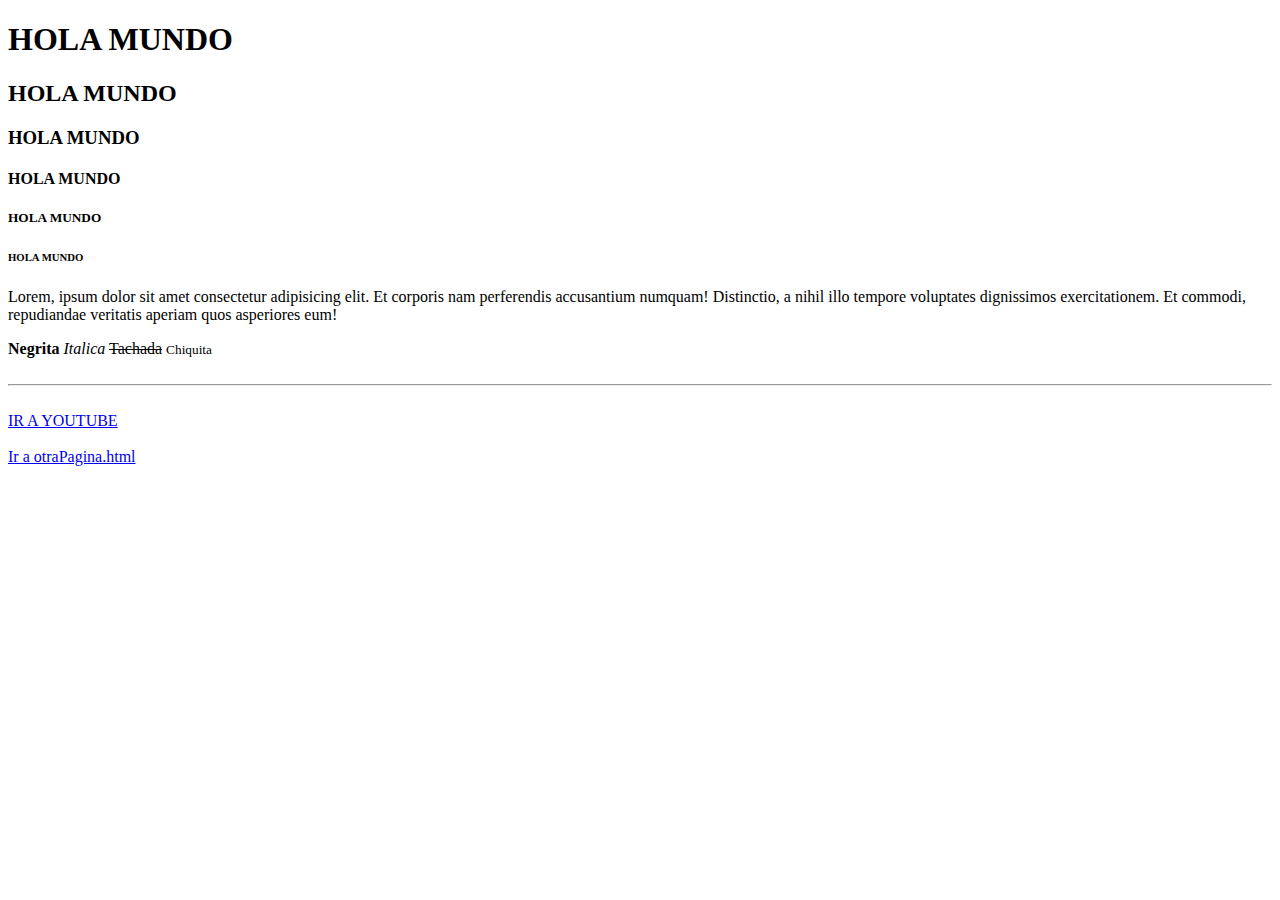
<file: HTML/index.html>
<!DOCTYPE html>
<html lang="en">
<head>
    <meta charset="UTF-8">
    <meta http-equiv="X-UA-Compatible" content="IE=edge">
    <meta name="viewport" content="width=device-width, initial-scale=1.0">
    <meta name="keywords" content="harina, leche, huevo">
    <meta name="description" content="Esta es mi primera página en HTML, recién estoy aprendiendo.">
    <meta name="author" content="Ramiro Cofreces">
    <meta name="copyright" content="Página Web Inc.">
    <link rel="icon" href="scream.ico">
    <title>HTML</title>
</head>
<body>

    <div>
        <h1>HOLA MUNDO</h1>
        <h2>HOLA MUNDO</h2>
        <h3>HOLA MUNDO</h3>
        <h4>HOLA MUNDO</h4>
        <h5>HOLA MUNDO</h5>
        <h6>HOLA MUNDO</h6>
    </div>

    <p>
        Lorem, ipsum dolor sit amet consectetur adipisicing elit. Et corporis nam perferendis accusantium numquam! Distinctio, a nihil illo tempore voluptates dignissimos exercitationem. Et commodi, repudiandae veritatis aperiam quos asperiores eum!
    </p>
    
    <b>Negrita</b>
    <i>Italica</i>
    <strike>Tachada</strike>
    <small>Chiquita</small>

    <br>
    <br>
    <hr>
    <br>
    <a href="https://youtube.com" target="_blank">IR A YOUTUBE</a>
    <br>
    <br>
    <a href="otraPagina.html">Ir a otraPagina.html</a>

    <!-- 
        SI ESTUVIERA EN UNA CARPETA DIFERENTE 
        <a href="cosas/otraPagina.html">Ir a otraPagina.html</a> 
    -->

</body>
</html>
</file>
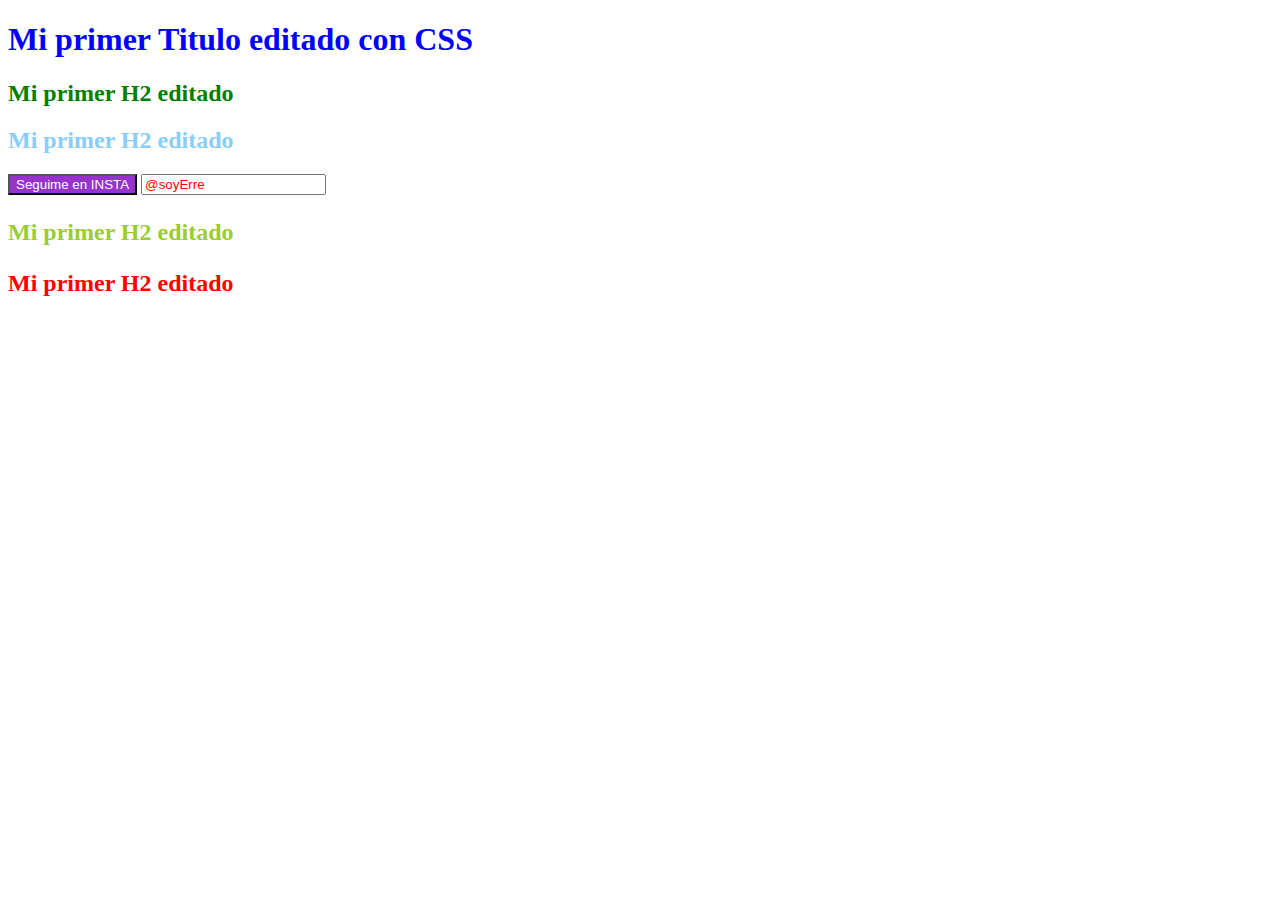
<file: CSS/01-Selectores/index.html>
<!DOCTYPE html>
<html lang="en">
<head>
    <meta charset="UTF-8">
    <meta http-equiv="X-UA-Compatible" content="IE=edge">
    <meta name="viewport" content="width=device-width, initial-scale=1.0">
    <title>Document</title>
    <link rel="stylesheet" href="style.css">
</head>
<body>
    <h1>Mi primer Titulo editado con CSS</h1>
    <h2 class="titulo-h2">Mi primer H2 editado</h2>
    <h2 atributo="porAtributo">Mi primer H2 editado</h2>
    <button id="btn">Seguime en INSTA</button>
    <input type="text" value="@soyErre">
    <h2><p>Mi primer H2 editado</p></h2>
    <h2><b>Mi primer H2 editado</b></h2>
</body>
</html>
</file>
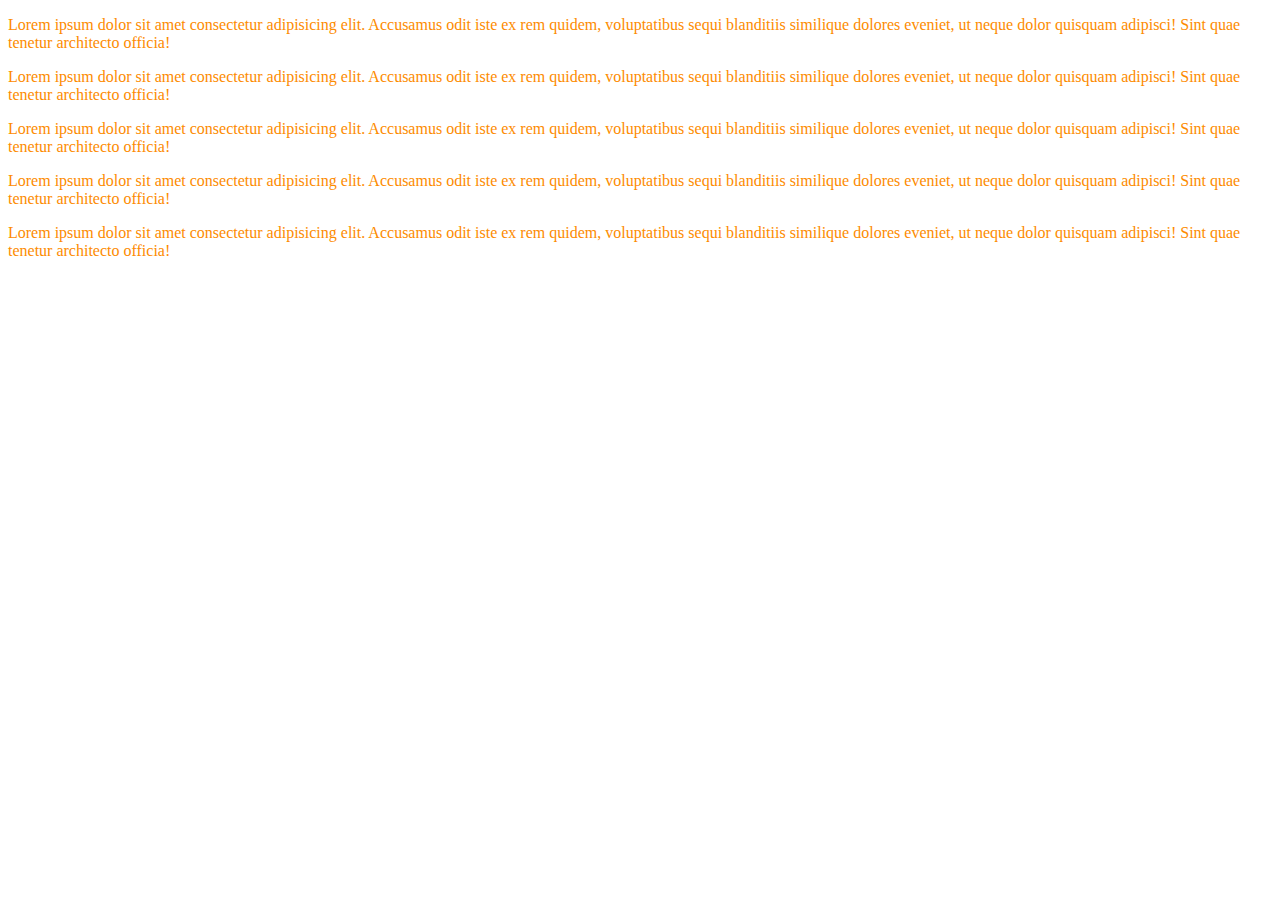
<file: CSS/02-Especificidad/index.html>
<!DOCTYPE html>
<html lang="en">
<head>
    <meta charset="UTF-8">
    <meta http-equiv="X-UA-Compatible" content="IE=edge">
    <meta name="viewport" content="width=device-width, initial-scale=1.0">
    <title>Document</title>
    <link rel="stylesheet" href="style.css">
</head>
<body>
    <p>Lorem ipsum dolor sit amet consectetur adipisicing elit. Accusamus odit iste ex rem quidem, voluptatibus sequi blanditiis similique dolores eveniet, ut neque dolor quisquam adipisci! Sint quae tenetur architecto officia!</p>
    <p style="color: darkviolet">Lorem ipsum dolor sit amet consectetur adipisicing elit. Accusamus odit iste ex rem quidem, voluptatibus sequi blanditiis similique dolores eveniet, ut neque dolor quisquam adipisci! Sint quae tenetur architecto officia!</p>
    <p id="blue">Lorem ipsum dolor sit amet consectetur adipisicing elit. Accusamus odit iste ex rem quidem, voluptatibus sequi blanditiis similique dolores eveniet, ut neque dolor quisquam adipisci! Sint quae tenetur architecto officia!</p>
    <p class="green">Lorem ipsum dolor sit amet consectetur adipisicing elit. Accusamus odit iste ex rem quidem, voluptatibus sequi blanditiis similique dolores eveniet, ut neque dolor quisquam adipisci! Sint quae tenetur architecto officia!</p>
    <p>Lorem ipsum dolor sit amet consectetur adipisicing elit. Accusamus odit iste ex rem quidem, voluptatibus sequi blanditiis similique dolores eveniet, ut neque dolor quisquam adipisci! Sint quae tenetur architecto officia!</p>
</body>
</html>
</file>
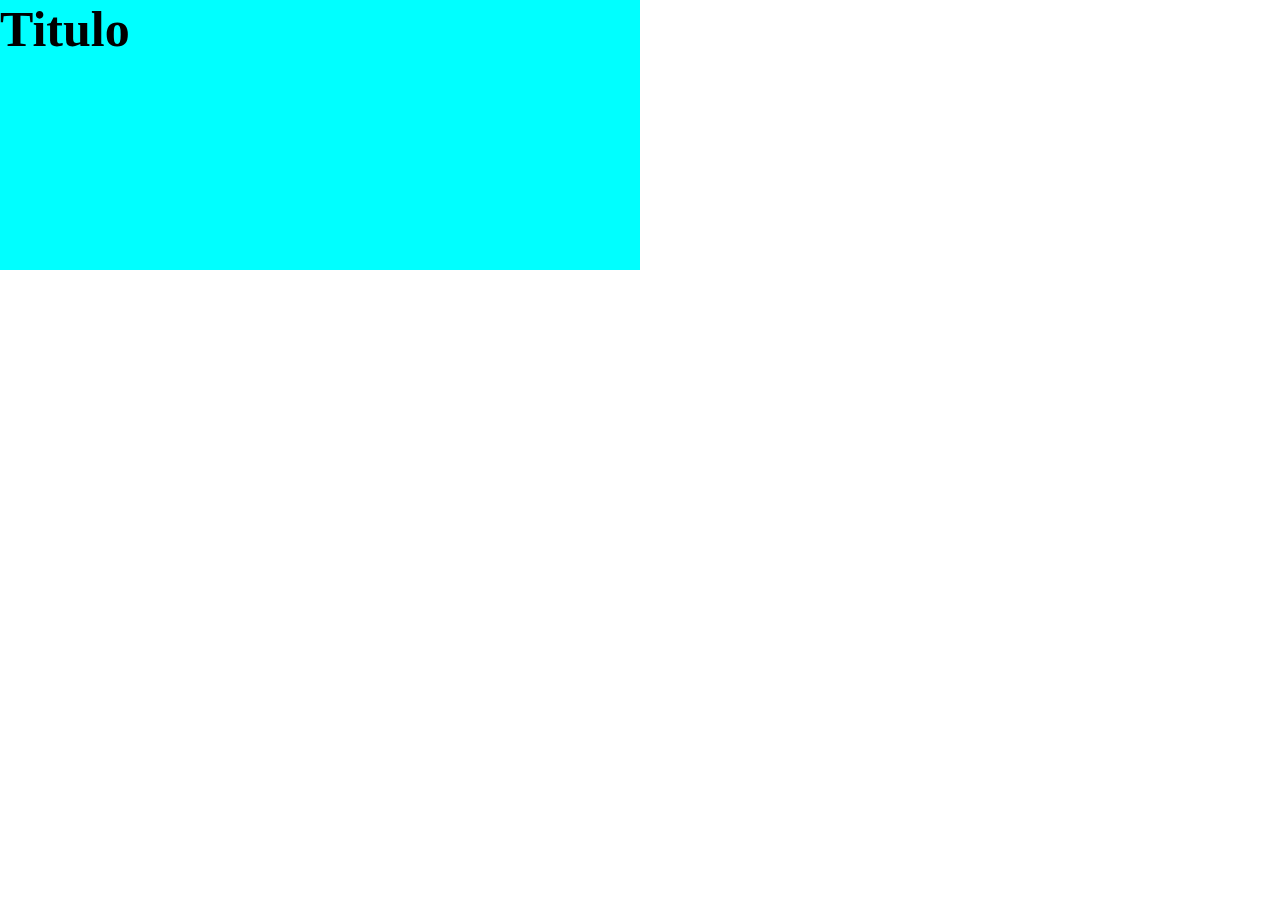
<file: CSS/03-Unidades/index.html>
<!DOCTYPE html>
<html lang="en">
<head>
    <meta charset="UTF-8">
    <meta http-equiv="X-UA-Compatible" content="IE=edge">
    <meta name="viewport" content="width=device-width, initial-scale=1.0">
    <title>Document</title>
    <link rel="stylesheet" href="style.css">
</head>
<body>
    <div class="form">
        <h2 class="form-h2">Titulo</h2>
    </div>
</body>
</html>
</file>
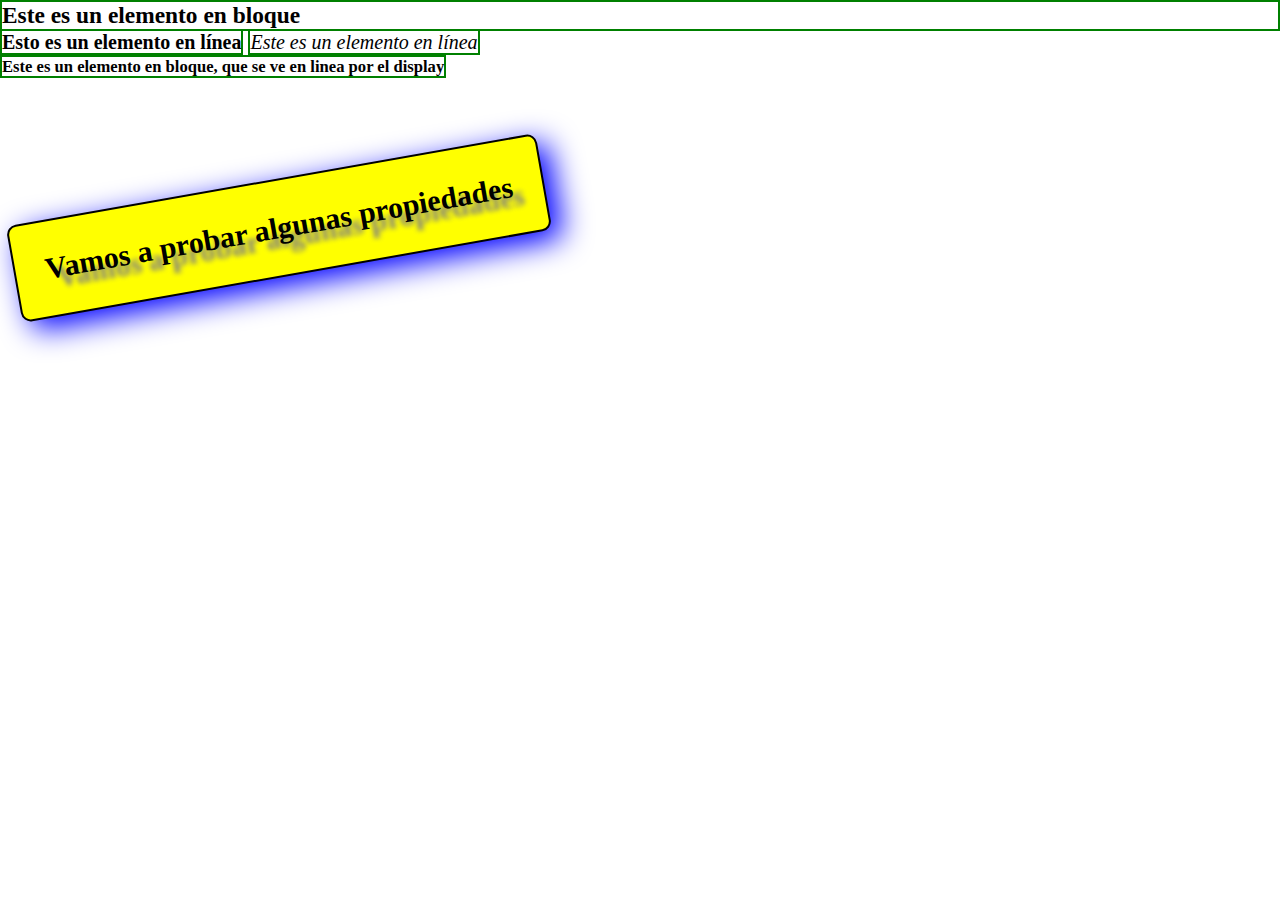
<file: CSS/05-Cajas/index.html>
<!DOCTYPE html>
<html lang="en">
<head>
    <meta charset="UTF-8">
    <meta http-equiv="X-UA-Compatible" content="IE=edge">
    <meta name="viewport" content="width=device-width, initial-scale=1.0">
    <title>Document</title>
    <link rel="stylesheet" href="style.css">
</head>
<body>
    <h3>Este es un elemento en bloque</h3>
    <b>Esto es un elemento en línea</b>
    <em>Este es un elemento en línea</em>
    <br>
    <h5>Este es un elemento en bloque, que se ve en linea por el display</h5>
    <br>
    <br>
    <br>
    <br>
    <br>
    <h2>Vamos a probar algunas propiedades</h2>
</body>
</html>
</file>
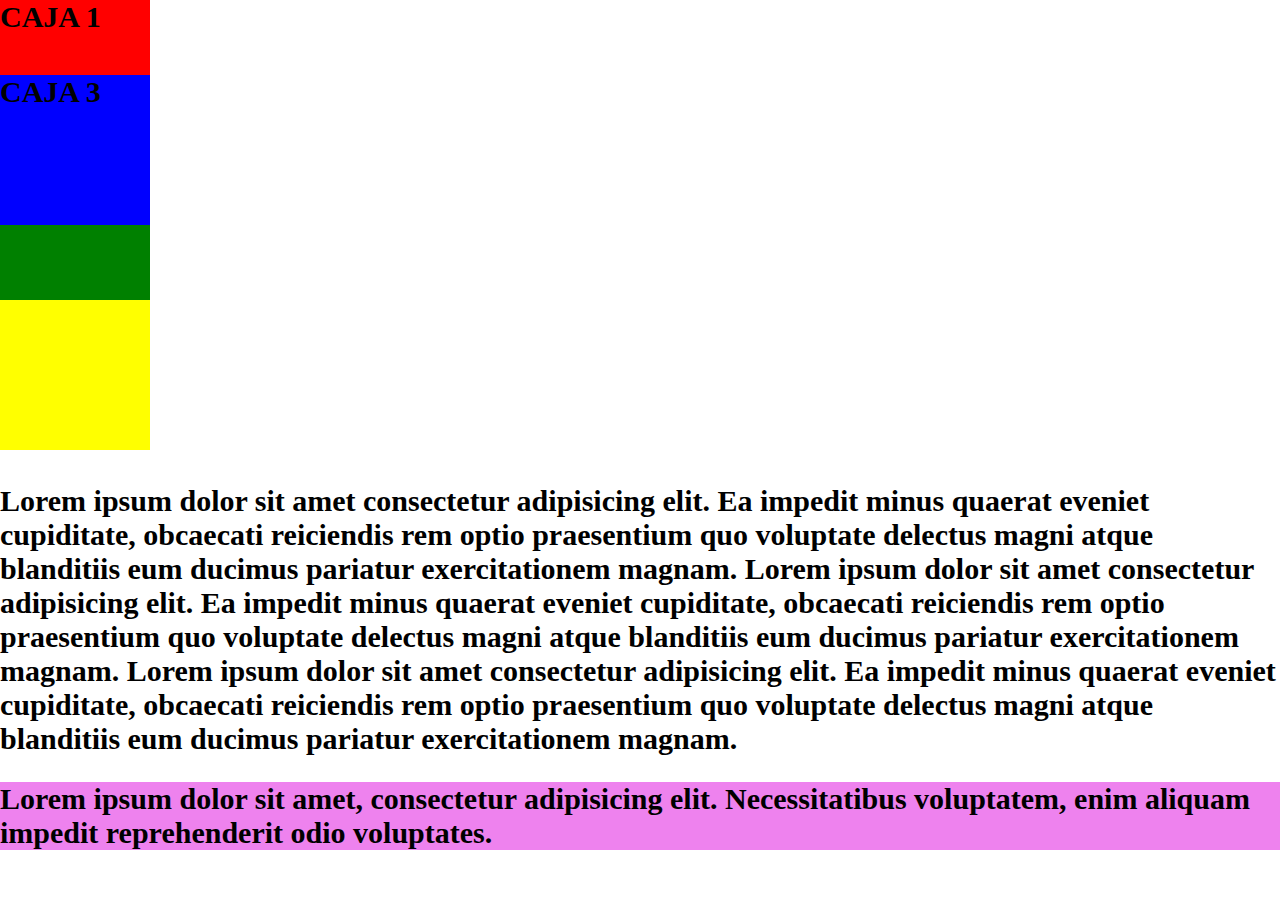
<file: CSS/06-Position/index.html>
<!DOCTYPE html>
<html lang="en">
<head>
    <meta charset="UTF-8">
    <meta http-equiv="X-UA-Compatible" content="IE=edge">
    <meta name="viewport" content="width=device-width, initial-scale=1.0">
    <title>Document</title>
    <link rel="stylesheet" href="style.css">
</head>
<body>
    <div class="caja1">CAJA 1</div>
    <div class="caja2">CAJA 2</div>
    <div class="caja3">CAJA 3</div>
    <div class="caja4"></div>
    <br>
    <div class="fixed">
        Lorem ipsum dolor sit amet, consectetur adipisicing elit. Necessitatibus voluptatem, enim aliquam impedit reprehenderit odio voluptates.
    </div>
    <div>
        Lorem ipsum dolor sit amet consectetur adipisicing elit. Ea impedit minus quaerat eveniet cupiditate, obcaecati reiciendis rem optio praesentium quo voluptate delectus magni atque blanditiis eum ducimus pariatur exercitationem magnam.
        Lorem ipsum dolor sit amet consectetur adipisicing elit. Ea impedit minus quaerat eveniet cupiditate, obcaecati reiciendis rem optio praesentium quo voluptate delectus magni atque blanditiis eum ducimus pariatur exercitationem magnam.
        Lorem ipsum dolor sit amet consectetur adipisicing elit. Ea impedit minus quaerat eveniet cupiditate, obcaecati reiciendis rem optio praesentium quo voluptate delectus magni atque blanditiis eum ducimus pariatur exercitationem magnam.
    </div>
</body>
</html>
</file>
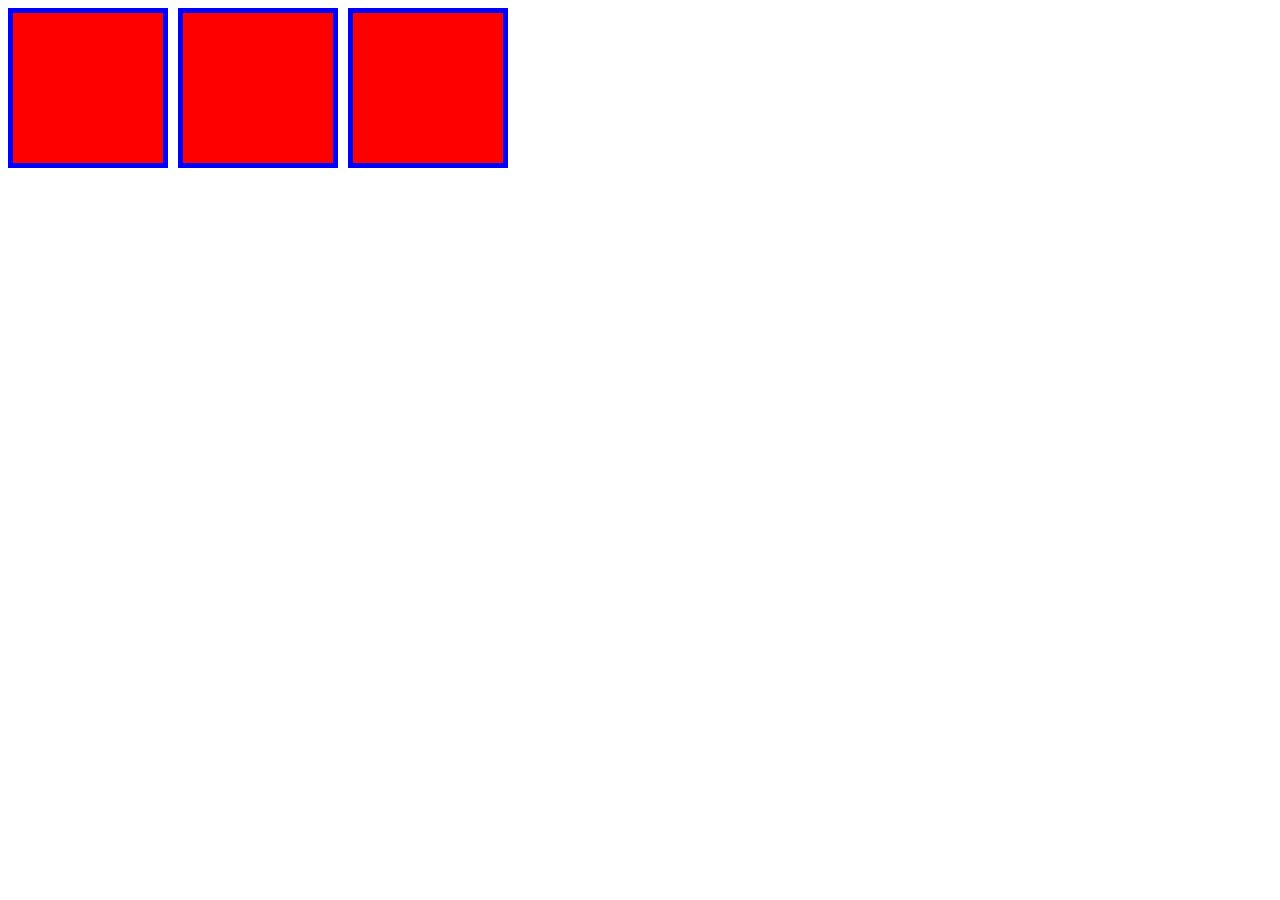
<file: CSS/07-Display/index.html>
<!DOCTYPE html>
<html lang="en">
<head>
    <meta charset="UTF-8">
    <meta http-equiv="X-UA-Compatible" content="IE=edge">
    <meta name="viewport" content="width=device-width, initial-scale=1.0">
    <title>Document</title>
    <link rel="stylesheet" href="style.css">
</head>
<body>
    <div></div>
    <div></div>
    <div></div>
</body>
</html>
</file>
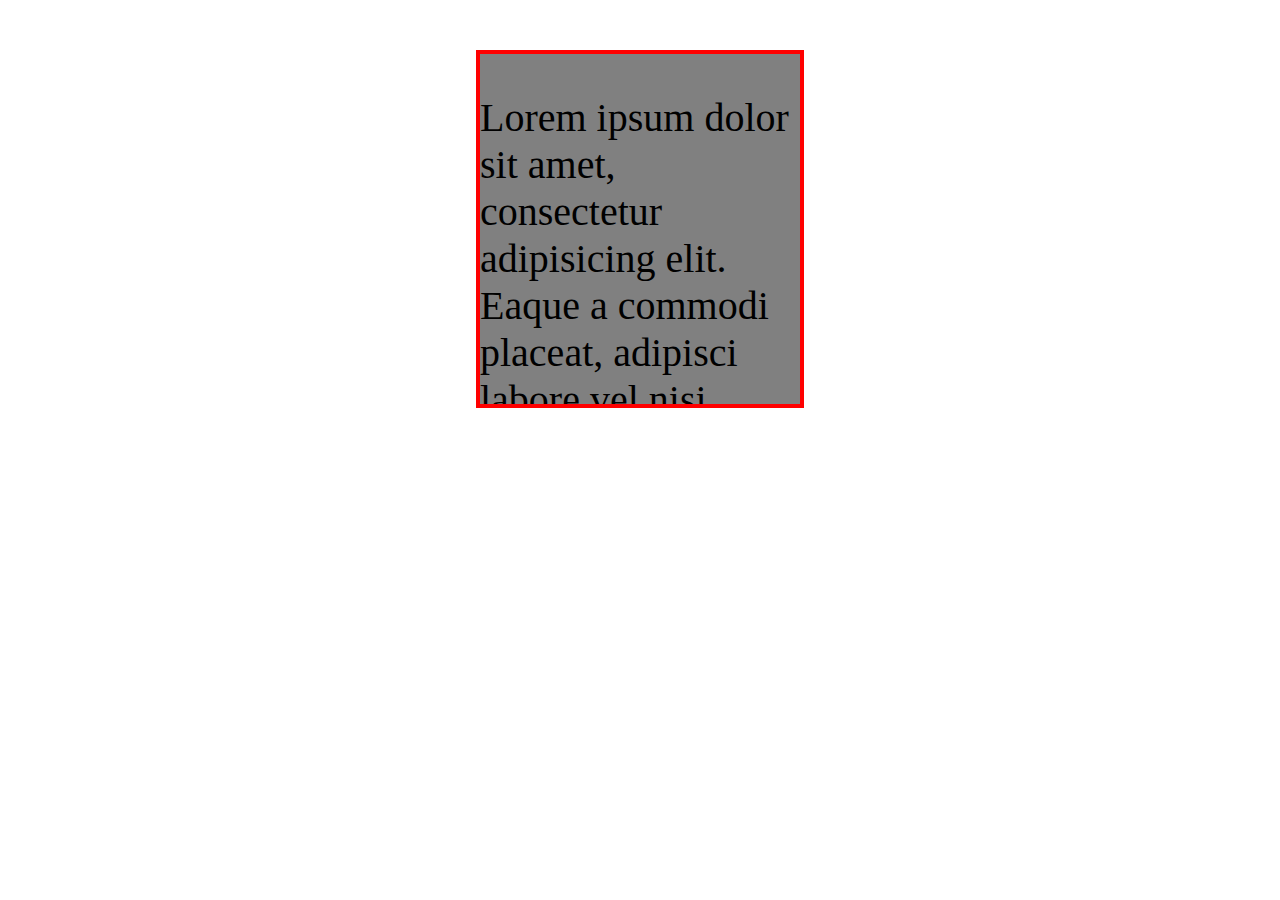
<file: CSS/08-Overflow/index.html>
<!DOCTYPE html>
<html lang="en">
<head>
    <meta charset="UTF-8">
    <meta http-equiv="X-UA-Compatible" content="IE=edge">
    <meta name="viewport" content="width=device-width, initial-scale=1.0">
    <title>Document</title>
    <link rel="stylesheet" href="style.css">
</head>
<body>
    <div>
        <p>
            Lorem ipsum dolor sit amet, consectetur adipisicing elit. Eaque a commodi placeat, adipisci labore vel nisi voluptatem ducimus enim quia quasi obcaecati necessitatibus eius delectus provident quo praesentium ex ut.
            Lorem ipsum dolor sit amet, consectetur adipisicing elit. Qui cumque facere beatae ipsum! Quae ducimus blanditiis aliquam aperiam necessitatibus iusto ea eum soluta dolorum cum tenetur dolore accusamus, nobis ipsum!
            Lorem, ipsum dolor sit amet consectetur adipisicing elit. Sint esse nisi ipsa suscipit temporibus? Magni officiis recusandae provident commodi totam omnis sit, tenetur beatae nulla mollitia accusamus, minima, fuga quia.
        </p>
    </div>
</body>
</html>
</file>
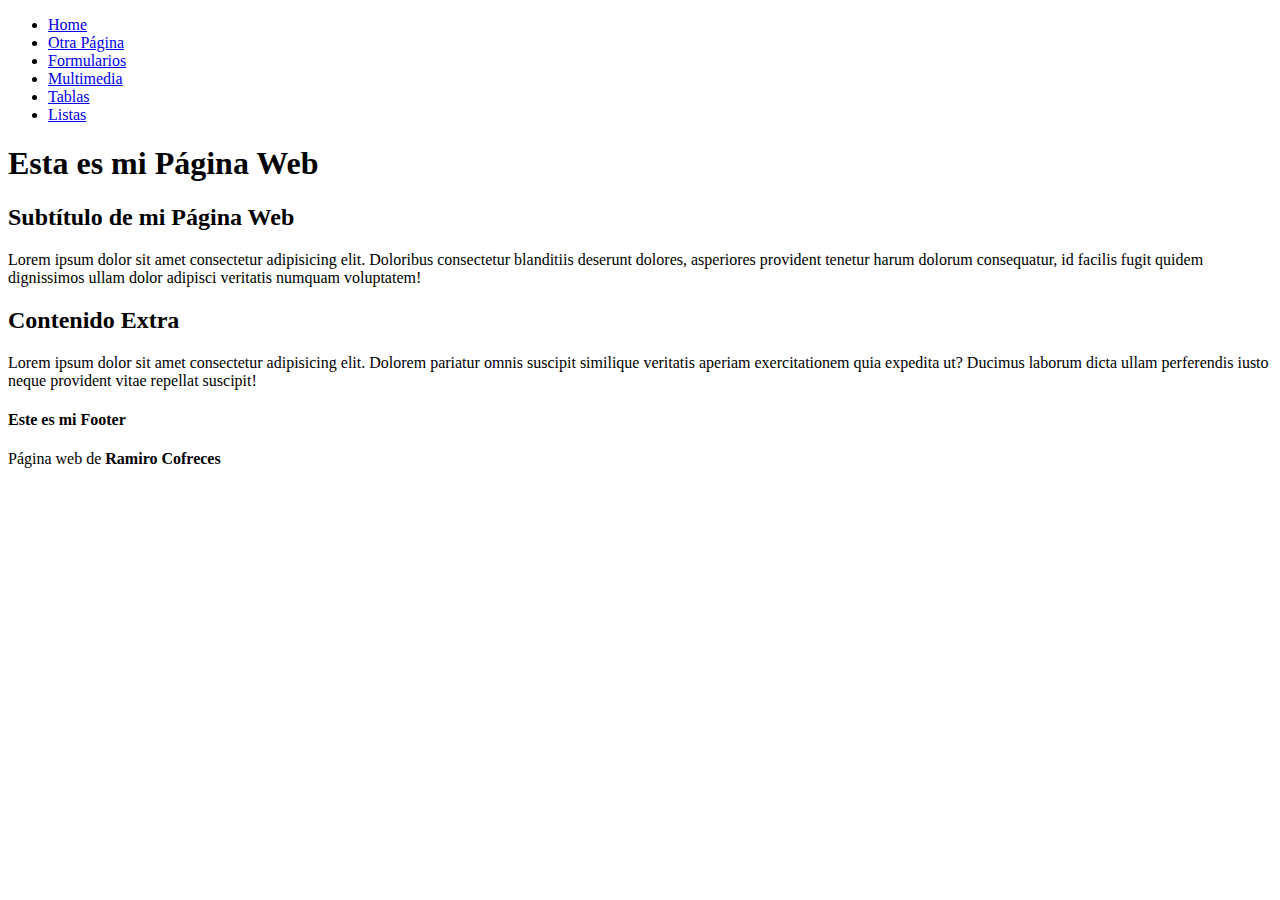
<file: HTML/estructura.html>
<!DOCTYPE html>
<html lang="en">
<head>
    <meta charset="UTF-8">
    <meta http-equiv="X-UA-Compatible" content="IE=edge">
    <meta name="viewport" content="width=device-width, initial-scale=1.0">
    <title>ESTRUCTURA</title>
</head>
<body>
    <header>
        <nav>
            <ul>
                <li><a href="index.html">Home</a></li>
                <li><a href="otraPagina.html">Otra Página</a></li>
                <li><a href="formularios.html">Formularios</a></li>
                <li><a href="multimedia.html">Multimedia</a></li>
                <li><a href="tablas.html">Tablas</a></li>
                <li><a href="listas.html">Listas</a></li>
            </ul>
        </nav>
    </header>
    <article>
        <section>
            <h1>Esta es mi Página Web</h1>
            <h2>Subtítulo de mi Página Web</h2>
            <p>Lorem ipsum dolor sit amet consectetur adipisicing elit. Doloribus consectetur blanditiis deserunt dolores, asperiores provident tenetur harum dolorum consequatur, id facilis fugit quidem dignissimos ullam dolor adipisci veritatis numquam voluptatem!</p>
        </section>
    </article>
    <aside>
        <h2>Contenido Extra</h2>
        <p>Lorem ipsum dolor sit amet consectetur adipisicing elit. Dolorem pariatur omnis suscipit similique veritatis aperiam exercitationem quia expedita ut? Ducimus laborum dicta ullam perferendis iusto neque provident vitae repellat suscipit!</p>
    </aside>
    <footer>
        <h4>Este es mi Footer</h4>
        <p>Página web de <b>Ramiro Cofreces</b></p>
    </footer>
</body>
</html>
</file>
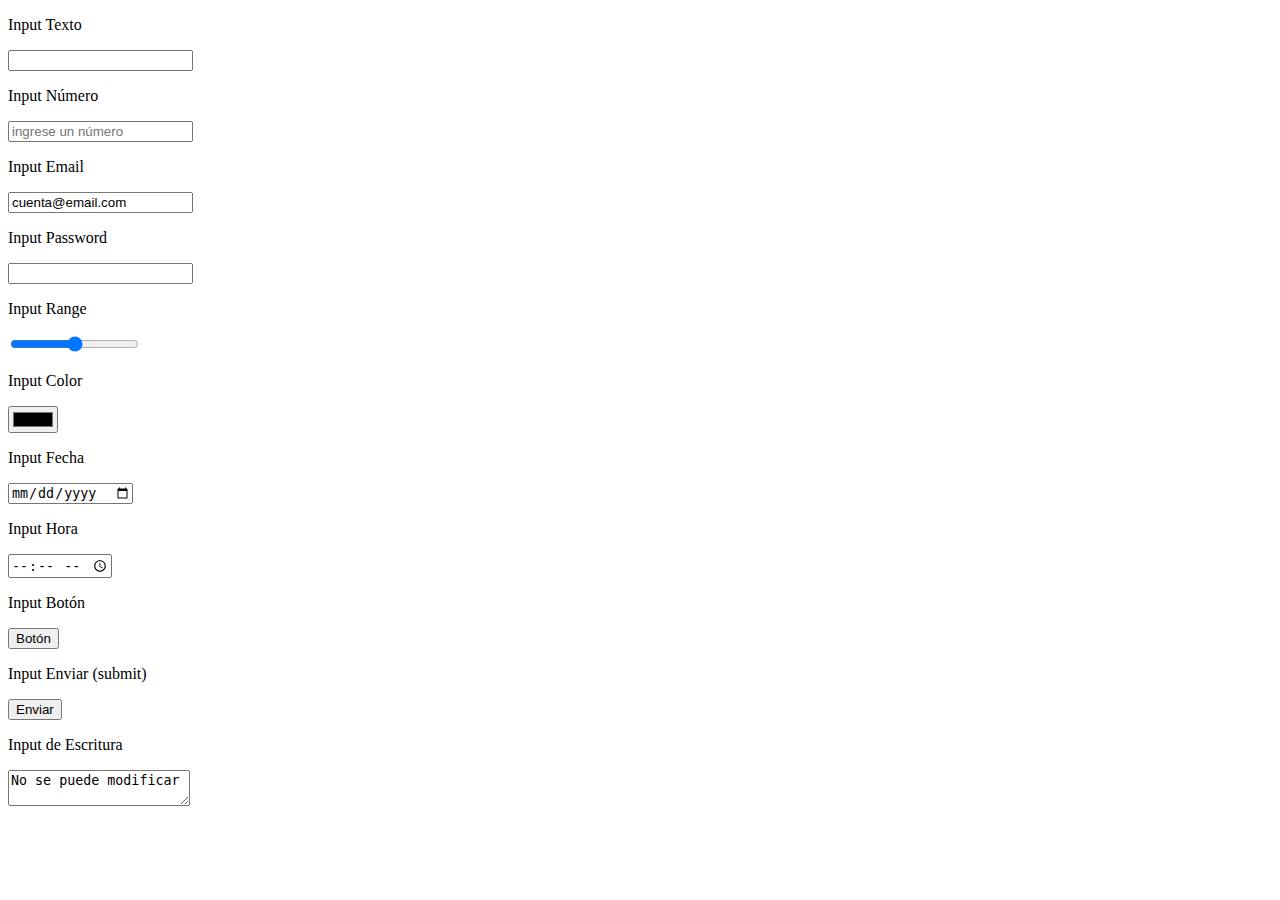
<file: HTML/formularios.html>
<!DOCTYPE html>
<html lang="en">
<head>
    <meta charset="UTF-8">
    <meta http-equiv="X-UA-Compatible" content="IE=edge">
    <meta name="viewport" content="width=device-width, initial-scale=1.0">
    <title>FORMULARIOS</title>
</head>
<body>
    
    <form action="">
        <p>Input Texto</p>
        <input type="text" required="">
        <br>
        <p>Input Número</p>
        <input type="number" placeholder="ingrese un número">
        <br>
        <p>Input Email</p>
        <input type="email" value="cuenta@email.com" required="">
        <br>
        <p>Input Password</p>
        <input type="password">
        <br>
        <p>Input Range</p>
        <input type="range" min="1" max="5">
        <br>
        <p>Input Color</p>
        <input type="color">
        <br>
        <p>Input Fecha</p>
        <input type="date">
        <br>
        <p>Input Hora</p>
        <input type="time">
        <br>
        <p>Input Botón</p>
        <input type="button" value="Botón">
        <br>
        <p>Input Enviar (submit)</p>
        <input type="submit" value="Enviar">
        <br>
        <p>Input de Escritura</p>
        <textarea readonly="">No se puede modificar</textarea>
    </form>

</body>
</html>
</file>
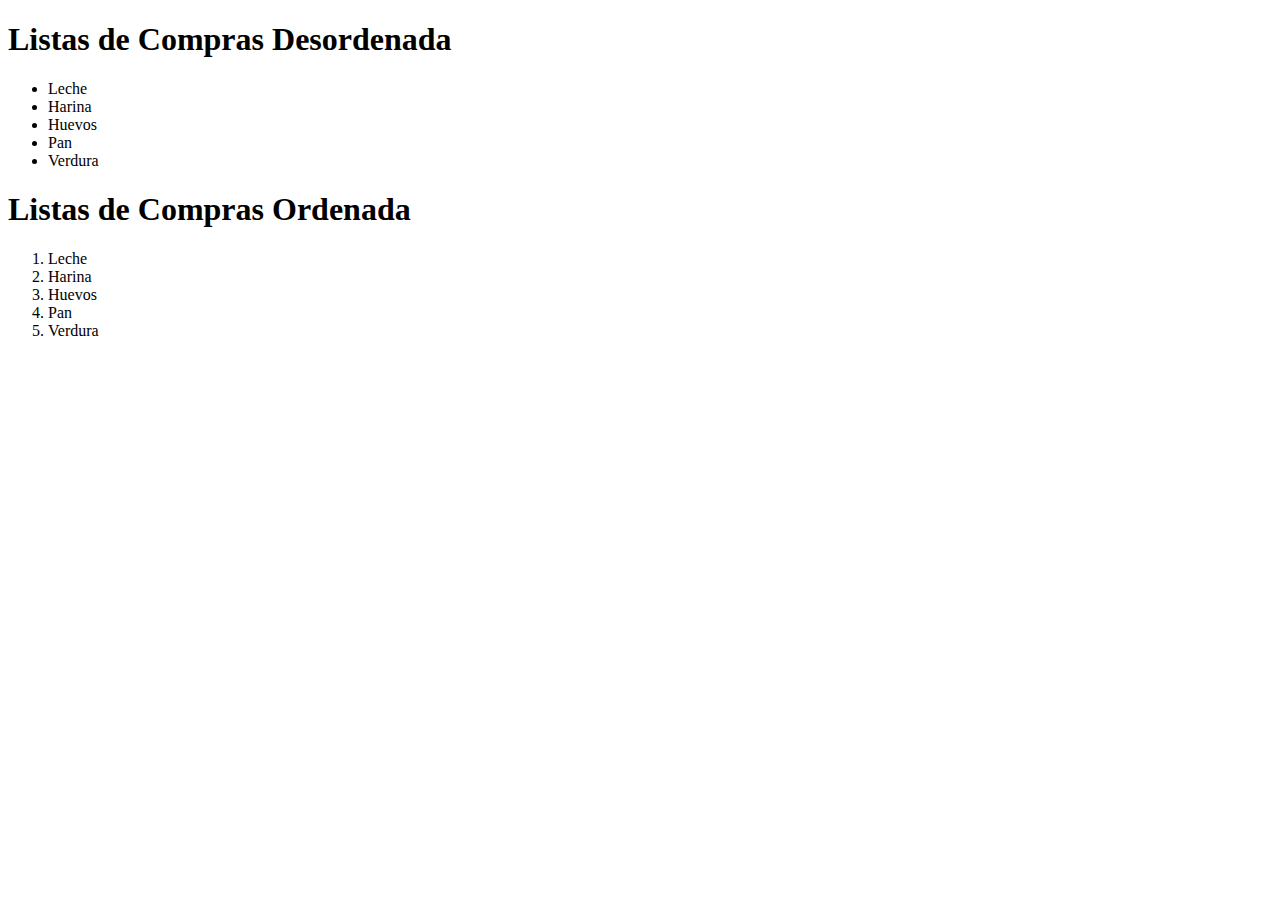
<file: HTML/listas.html>
<!DOCTYPE html>
<html lang="en">
<head>
    <meta charset="UTF-8">
    <meta http-equiv="X-UA-Compatible" content="IE=edge">
    <meta name="viewport" content="width=device-width, initial-scale=1.0">
    <title>LISTAS</title>
</head>
<body>
    
    <h1>Listas de Compras Desordenada</h1>
    <ul>
        <li>Leche</li>
        <li>Harina</li>
        <li>Huevos</li>
        <li>Pan</li>
        <li>Verdura</li>
    </ul>

    <h1>Listas de Compras Ordenada</h1>
    <ol>
        <li>Leche</li>
        <li>Harina</li>
        <li>Huevos</li>
        <li>Pan</li>
        <li>Verdura</li>
    </ol>

</body>
</html>
</file>
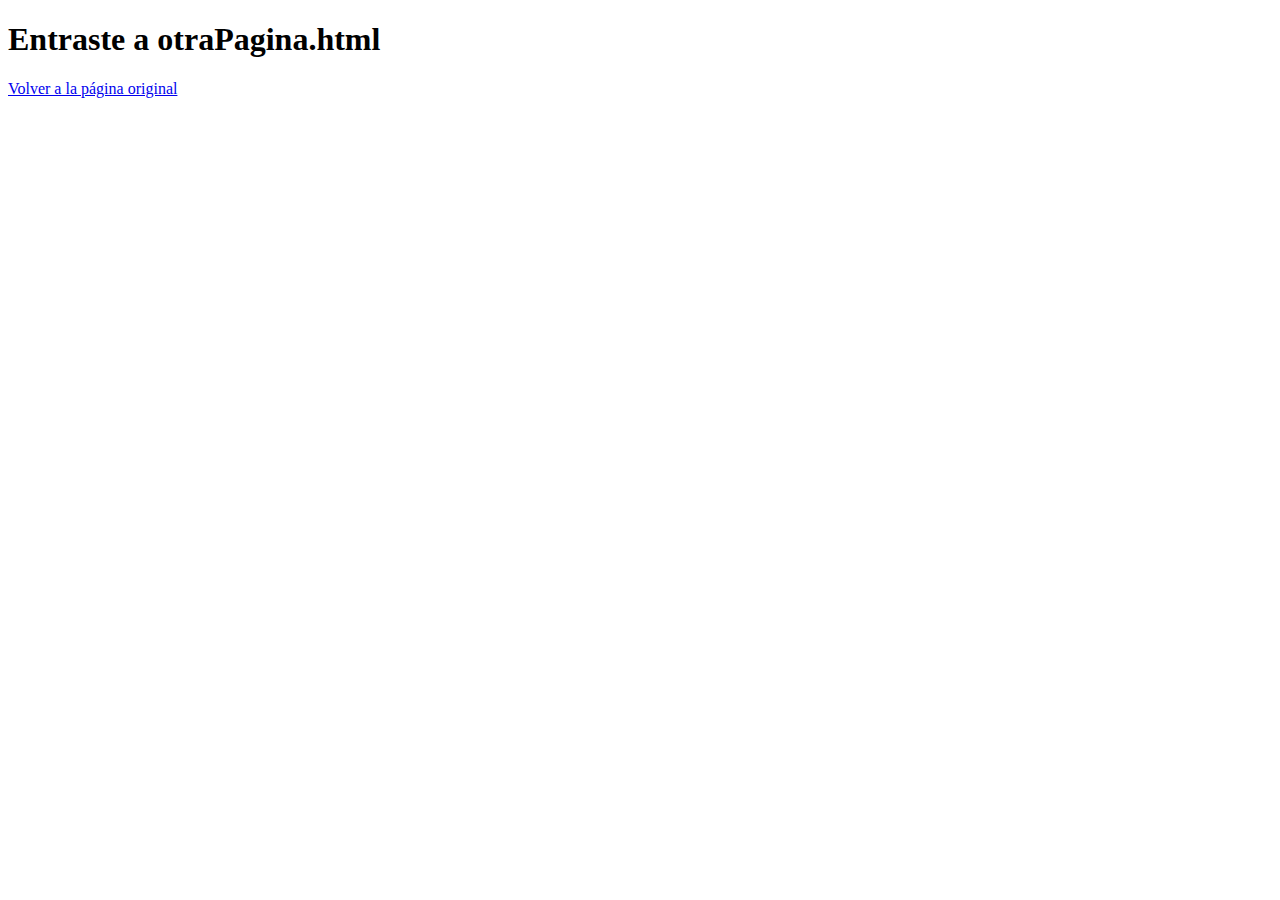
<file: HTML/otraPagina.html>
<!DOCTYPE html>
<html lang="en">
<head>
    <meta charset="UTF-8">
    <meta http-equiv="X-UA-Compatible" content="IE=edge">
    <meta name="viewport" content="width=device-width, initial-scale=1.0">
    <title>HTML</title>
</head>
<body>

    <h1>Entraste a otraPagina.html</h1>
    <a href="index.html">Volver a la página original</a>

    <!-- 
        SI ESTUVIERA EN UNA CARPETA DIFERENTE 
        <a href="../otraPagina.html">Ir a otraPagina.html</a> 
    -->

</body>
</html>
</file>
<file: CSS/01-Selectores/style.css>
/* Selector Universal */
* {
    color: red;
}

/* Selector de Tipo */
h1 {
    color: blue;
}

/* Selector por Clase */
.titulo-h2 {
    color: green;
}

/* Selector por ID */
#btn {
    background-color: darkorchid;
    color: white;
}

/* Selector por Atributo */
[atributo="porAtributo"] {
    color: lightskyblue;
}

/* Selector por Descendiente */
h2 p {
    color: yellowgreen;
}

/* Selector por PseudoClase */
b:hover {
    background-color: black;
    color: white;
}
</file>
<file: CSS/02-Especificidad/style.css>
/* Especificidad 1 - !important */
p {
    color: rgb(253, 139, 0) !important;
}

/* Especificidad 2 - Estílos en Línea */
p {
    color: darkviolet;
}

/* Especificidad 3 - Identificadores */
#blue {
    color: blue;
}

/* Especificidad 4 - Clases o Pseudo-Clases o Atributos*/
.green {
    color: green;
}


/* Especificidad 5 - Elemento o Pseudo-Elementos */
p {
    color: rgb(255, 0, 0);
}
</file>
<file: CSS/03-Unidades/style.css>
* {
    margin: 0;
    padding: 0;
}

/* Unidades Fijas - px, cm, mm, pt */
.form-h2 {
    font-size: 50px;
}

/* Unidades Relativas - em(16px), rem, vw, vh, % */
.form {
    font-size: 10px;
    background-color: aqua;
    width: 50vw; /* Indica que es el 50% del ancho de la pantalla */
    height: 30vh; /* Indica que es el 30% del ancho de la pantalla */
}

.form-h2 {
    font-size: 5em; /* =50px. % y em se heredan del valor de la caja contenedora, en este caso del form */
}
</file>
<file: CSS/05-Cajas/style.css>
* {
    box-sizing: border-box; /* Hacemos que la caja siempre tenga el tamaño que queramos. Por ejemplo si le agregamos padding al contenido, la caja va a tener el mismo tamaño y lo que se va a ajustar es lo que contiene esa caja */ /* Box-sizing: content-box - Todas las medidas se suman para dar el tamaño total de la caja (por ejemplo: caja + padding + borde) */
    padding: 0;
    margin: 0;
}

/* Box Model - Content (line-height), Padding (padding), Border (border), Margin (margin) */

/* Cajas Block - Se ajustan al ancho de su contenedor */
/* Cajas Inline - Se ajustan al ancho total del contenido */
/* Cajas Inline-Block - Que se comporte como un elemento en línea pero puede adquirir propiedades de un elemento en bloque */

body {
    font-size: 20px;
}

h3, b, em {
    border: 2px solid green;
}

h5 {
    display: inline;
    border: 2px solid green;
}

/* A los elementos en línea, no le podemos dar un width ni un height */

/* width: 600px; /* Define el ancho de la caja */
/* height: 100px; /* Define el alto de la caja */

h2 {
    display: inline-block;
    box-sizing: border-box;
    background-color: yellow; /* Es el color del fondo */
    padding: 30px; /* Es la distancia entre el texto y la caja (o borde) */
    border: 2px solid black; /* Es el borde de la caja contenedora */
    margin: 10px; /* Es la distancia entre los bordes y las otras cajas */
    text-align: center; /* Centra el contenido horizontalmente */
    border-radius: 10px; /* Sirve para redondear los bordes */
    box-shadow: 10px 10px 30px 0 blue; /* Nos permite darle sombra a las cajas - Eje X, Eje Y, Tamaño de Difumación, Cantidad de borde, Color */
    text-shadow: 10px 10px 5px grey; /* Lo mismo que el box-shadow pero con el texto */
    transform: rotate(-10deg); /* Rota la caja */
}
</file>
<file: CSS/06-Position/style.css>
* {
    margin: 0;
    padding: 0;
    box-sizing: border-box;
    font-size: 30px;
    font-weight: 900;
}

/* Position: Nos permite posicionar un elemento. Hacemos que adquiera 4 posiciones nuevas (top-rigth-bottom-left). Las propiedades top y left tienen mayor peso (hacen que bottom y right no funcionen si estan todas declaradas).
    - Static: Es como si no estuviera posicionado.
    - Relative: Conserva el espacio original de la caja.
    - Absolute: No conserva el espacio original (reservado) de la caja. El tamaño de la caja se ajusta al contenido (como si fuera inline).
    - Fixed: Es igual que absolute, pero la caja queda fijada.
    - Sticky: Es una mezcla entre relative y fixed. Conserva el espacio original de la caja. Se comporta en un fixed a partir de cuando se lo indicamos, por ejemplo margin-top: 100px (entonces a partir de los 100 px).
*/
/* Z-Index: La forma en que va a estar un elemento por encima de otro. La caja que tenga el valor más alto, va a estar por delante. Funciona solo para las cajas posicionadas. Para que los hijos se vean por detrás de los padres, hay que ponerles un valor de -1 y en el padre no definirlo. */

.caja1 {
    width: 150px;
    height: 150px;
    background-color: red;
}

.caja2 {
    width: 150px;
    height: 150px;
    background-color: green;
    position: relative;
    /* top: 20px - Hace que la caja se mueva hacia abajo 50 px. */
    /* right: 20px - Hace que la caja se mueva hacia la izquierda 50 px. */
    /* bottom: 20px - Hace que la caja se mueva hacia arriba 50 px. */
    /* left: 20px - Hace que la caja se mueva hacia la derecha 50 px. */
    z-index: -1; 
}

.caja3 {
    width: 150px;
    height: 150px;
    background-color: blue;
    position: absolute;
    top: 75px; /* Con position absolute, si definimos algun parámetro (top-right-bottom-left) se mueve a partir del viewport o contenedor (solo si este está posicionado - relative). */
}

.caja4 {
    width: 150px;
    height: 150px;
    background-color: yellow;
}

.fixed {
    background-color: violet;
    position: fixed;
    bottom: 50px;
}
</file>
<file: CSS/07-Display/style.css>
/* La propiedad display modifica el comportamiento de las cajas (de una caja en particular) 
    - Block: Ocupan todo el ancho de la pantalla.
    - Inline: La caja sólo el ancho de su contenido.
    - Inline-Block: La caja ocupa el ancho de su contenido pero le podemos definir su ancho y altura. Además permite poner elementos uno al lado de otro.
    - Flex:
    - Grid:
*/

* {
    font-weight: 100;
    font-size: 40px;
}

div {
    border: 5px solid blue;
    background-color: red;
    width: 150px;
    height: 150px;
    display: inline-block;
}
</file>
<file: CSS/08-Overflow/style.css>
* {
    font-weight: 100;
    font-size: 40px;
}

div {
    margin: auto;
    margin-top: 50px;
    width: 320px;
    height: 350px;
    border: 4px solid red;
    background: grey;
    overflow: auto; /* Pone la barra para scroll si es necesario. */
    /* overflow: scroll; - Pone la barra para scroll en X e Y. */
    /* overflow-x: scroll - Pone el scroll en X e Y. */
    /* overflow-y: hidden - Por si alguna de los dos scrolls no queremos que salgan. */
}

/* Las imágenes se ajustan automáticamente y nunca sobresalen de su contenido. Si movemos las imágenes y ponemos la propiedad overflow: hidden, la imágen se va a ver recortada. */
</file>
